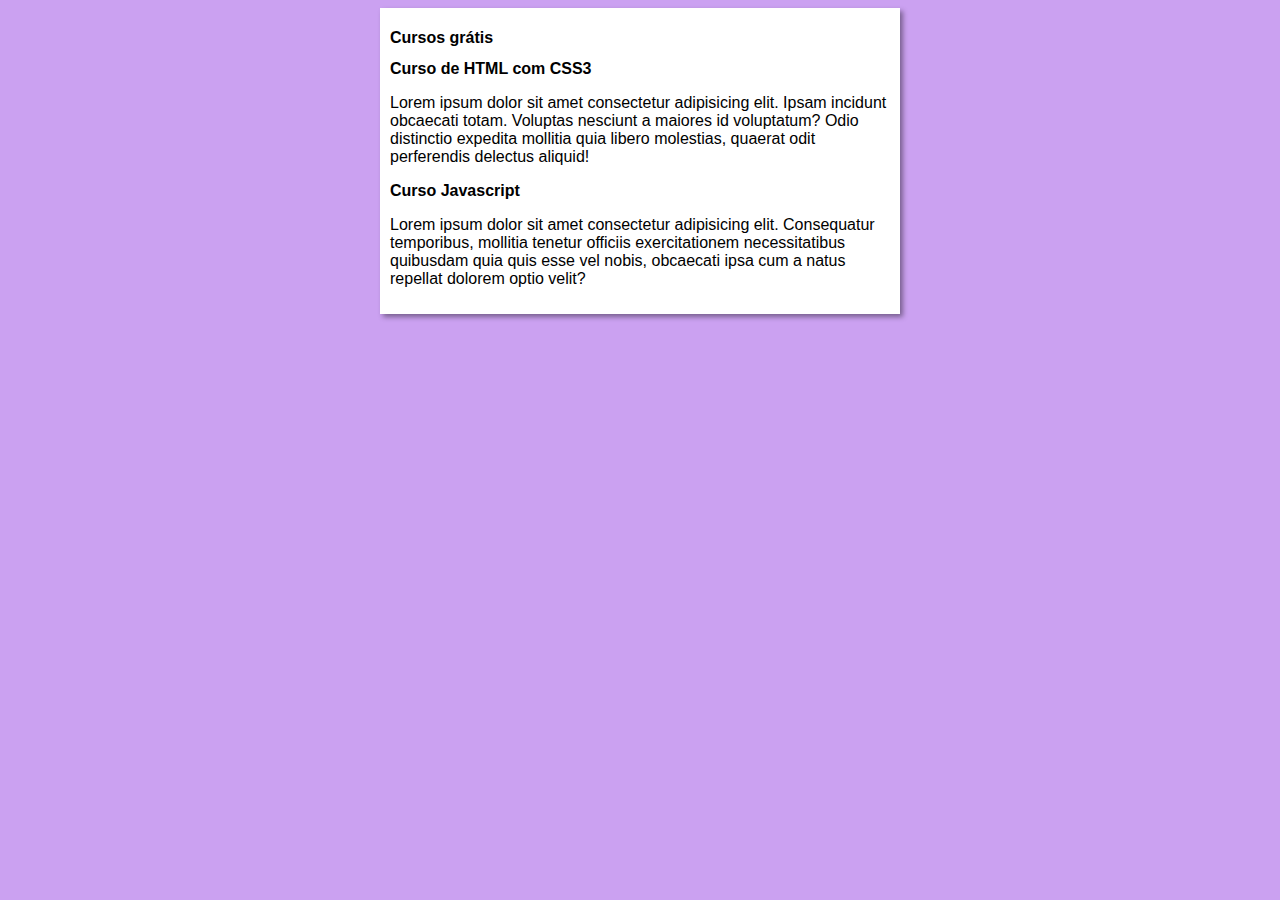
<file: index.html>
<!DOCTYPE html>
<html lang="pt-br">
<head>
    <meta charset="UTF-8">
    <meta http-equiv="X-UA-Compatible" content="IE=edge">
    <meta name="viewport" content="width=device-width, initial-scale=1.0">
    <title>Site curso em video</title>
    <link rel="stylesheet" href="estilos/style.css">
</head>
<body>
    <main>
        <header>
            <h1>Cursos grátis</h1>
        </header>
        <article>
            <h2>Curso de HTML com CSS3</h2>
            <p>Lorem ipsum dolor sit amet consectetur adipisicing elit. Ipsam incidunt obcaecati totam. Voluptas nesciunt a maiores id voluptatum? Odio distinctio expedita mollitia quia libero molestias, quaerat odit perferendis delectus aliquid!</p>
        </article>
        <article>
            <h2>Curso Javascript</h2>
            <p>Lorem ipsum dolor sit amet consectetur adipisicing elit. Consequatur temporibus, mollitia tenetur officiis exercitationem necessitatibus quibusdam quia quis esse vel nobis, obcaecati ipsa cum a natus repellat dolorem optio velit?</p>
        </article>
</main>
</body>
</html>
</file>
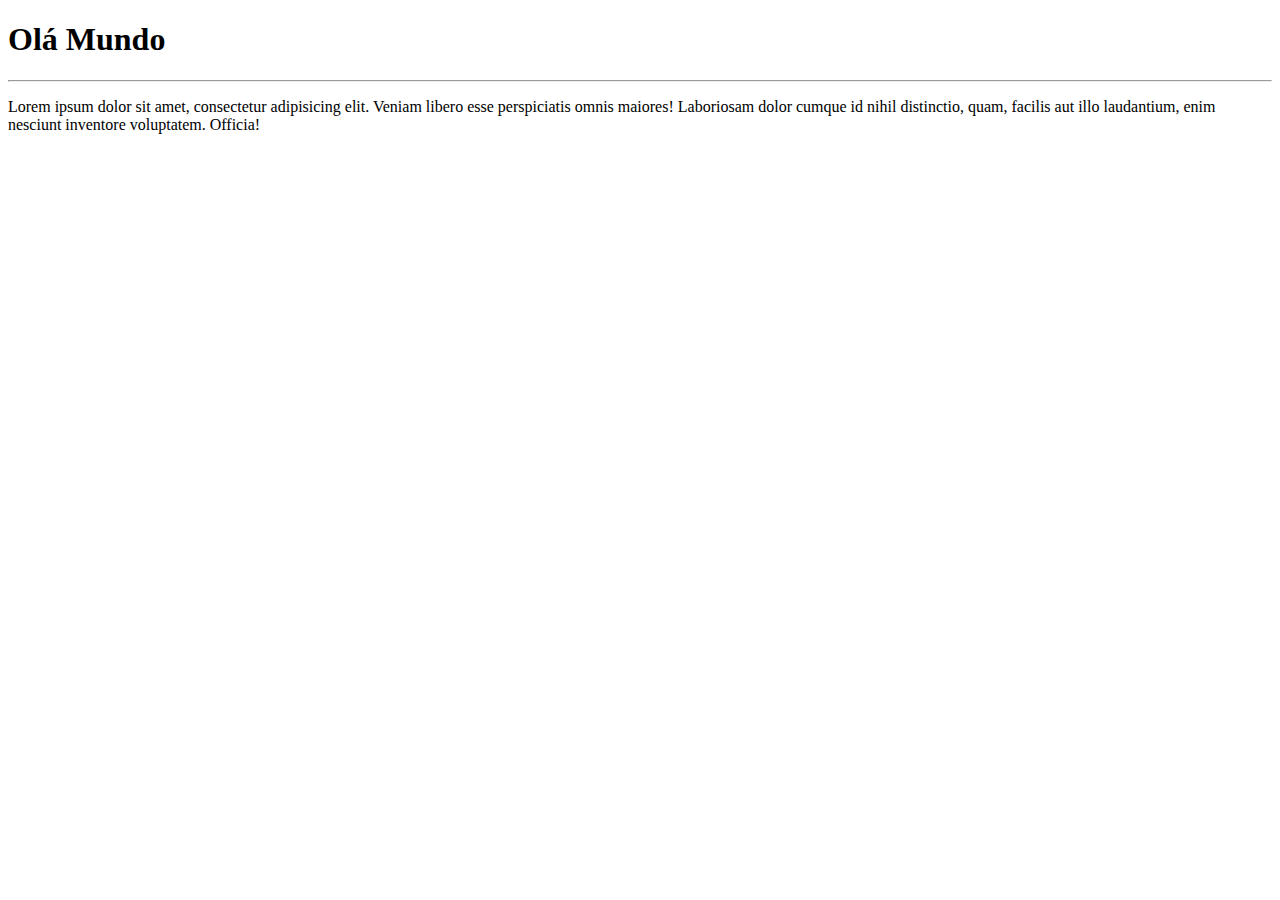
<file: site-exemplo/index.html>
<!DOCTYPE html>
<html lang="pt">
<head>
    <meta charset="UTF-8">
    <meta http-equiv="X-UA-Compatible" content="IE=edge">
    <meta name="viewport" content="width=device-width, initial-scale=1.0">
    <title>Meu Primeiro site em repositório</title>
</head>
<body>
    <h1>Olá Mundo</h1>
    <hr>
    <p>Lorem ipsum dolor sit amet, consectetur adipisicing elit. Veniam libero esse perspiciatis omnis maiores! Laboriosam dolor cumque id nihil distinctio, quam, facilis aut illo laudantium, enim nesciunt inventore voluptatem. Officia!</p>
</body>
</html>
</file>
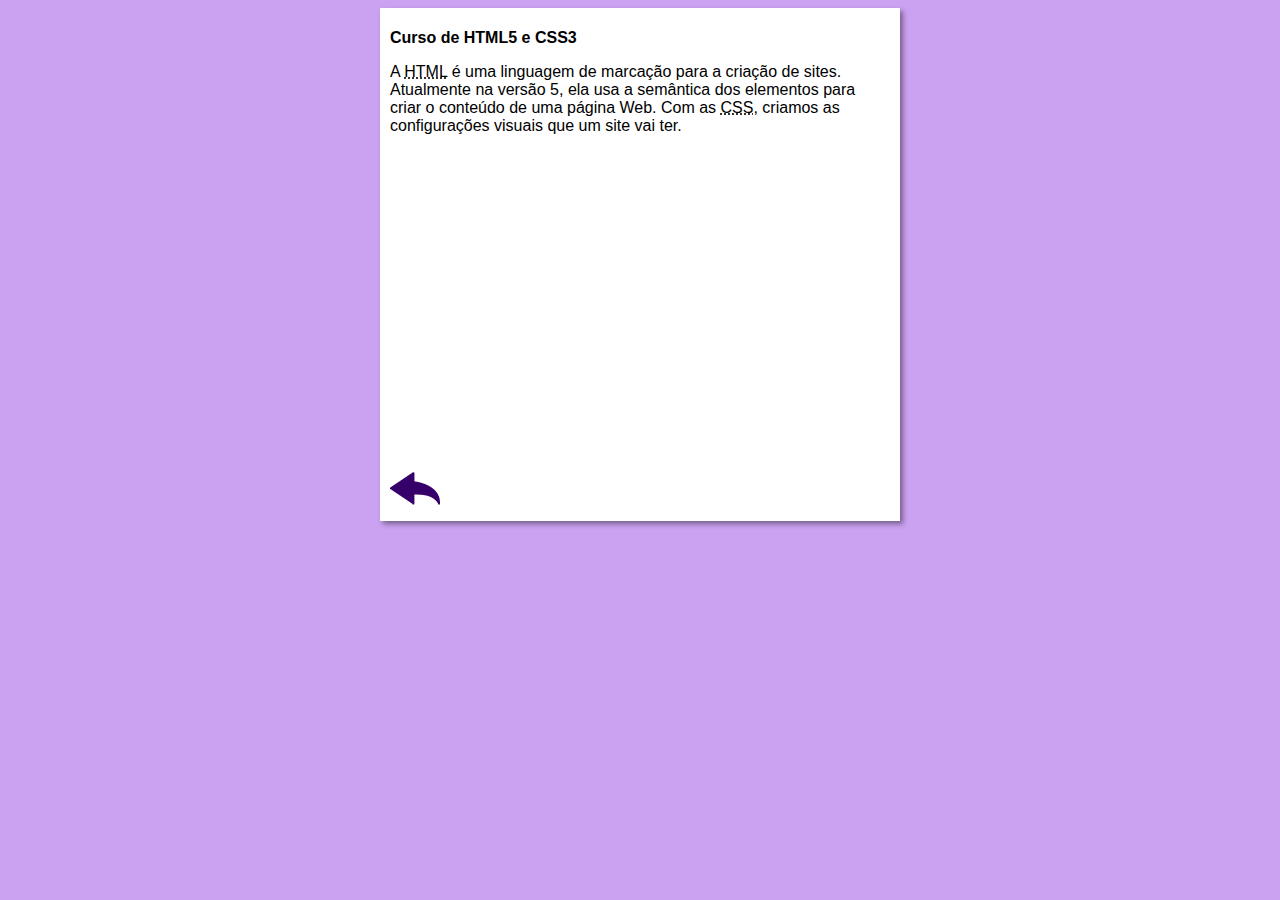
<file: curso-html.html>
<!DOCTYPE html>
<html lang="pt-br">
<head>
    <meta charset="UTF-8">
    <meta name="viewport" content="width=device-width, initial-scale=1.0">
    <title>Curso de HTML</title>
    <link rel="stylesheet" href="estilos/style.css">
</head>
<body>
    <main>
        <header>
            <h1>Curso de HTML5 e CSS3</h1>
        </header>
        <article>
            <p>A <abbr title="HyperText Markup Language">HTML</abbr> é uma linguagem de marcação para a criação de sites. Atualmente na versão 5, ela usa a semântica dos elementos para criar o conteúdo de uma página Web. Com as <abbr title="Cascading Style Sheets">CSS</abbr>, criamos as configurações visuais que um site vai ter.</p>

            <iframe width="560" height="315" src="https://www.youtube.com/embed/riSVzwlSnhw" frameborder="0" allow="accelerometer; autoplay; encrypted-media; gyroscope; picture-in-picture" allowfullscreen></iframe>

            <a href="index.html"><img src="projeto site/btn-back.png" alt="voltar"></a>
            
        </article>
    </main>
</body>
</html>
</file>
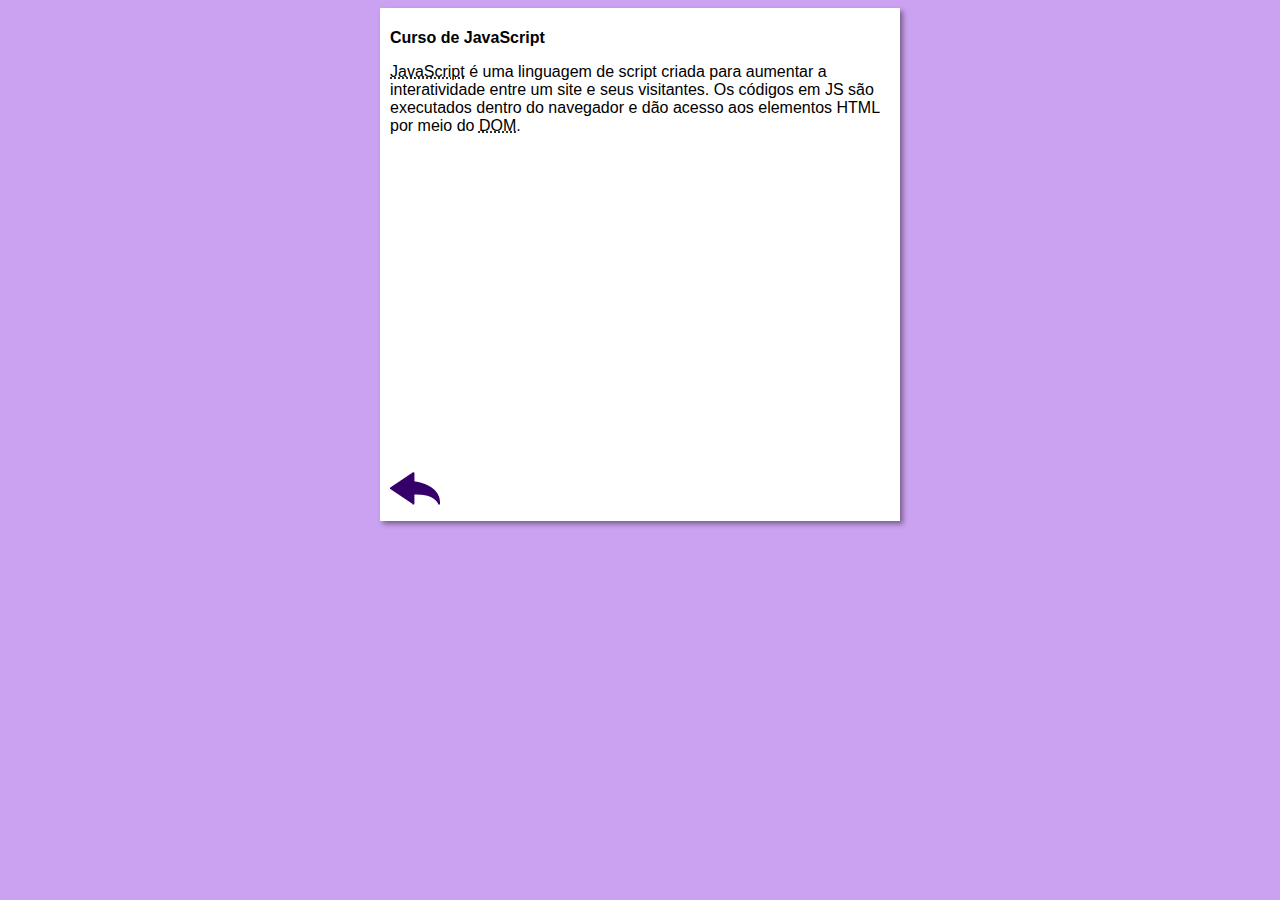
<file: curso-js.html>
<!DOCTYPE html>
<html lang="pt-br">
<head>
    <meta charset="UTF-8">
    <meta name="viewport" content="width=device-width, initial-scale=1.0">
    <title>Curso de JavaScript</title>
    <link rel="stylesheet" href="estilos/style.css">
</head>
<body>
    <main>
        <header>
            <h1>Curso de JavaScript</h1>
        </header>
        <article>
            <p><abbr title="JavaScript">JavaScript</abbr> é uma linguagem de script criada para aumentar a interatividade entre um site e seus visitantes. Os códigos em JS são executados dentro do navegador e dão acesso aos elementos HTML por meio do <abbr title="Document Object Model">DOM</abbr>.</p>

            <iframe width="560" height="315" src="https://www.youtube.com/embed/BXqUH86F-kA" frameborder="0" allow="accelerometer; autoplay; encrypted-media; gyroscope; picture-in-picture" allowfullscreen></iframe>

            <a href="index.html"><img src="projeto site/btn-back.png" alt="voltar"></a>
        </article>
    </main>
</body>
</html>
</file>
<file: estilos/style.css>
* {
    font-family: Arial, Helvetica, sans-serif;
    font-size: 16px;
}

body {
    background-color: rgb(203, 161, 241);

}

main{
    background-color: white;
    width: 500px;
    margin: auto;
    padding: 10px;
    box-shadow: 3px 3px 5px rgba(0, 0, 0, 0.404);
}
</file>
